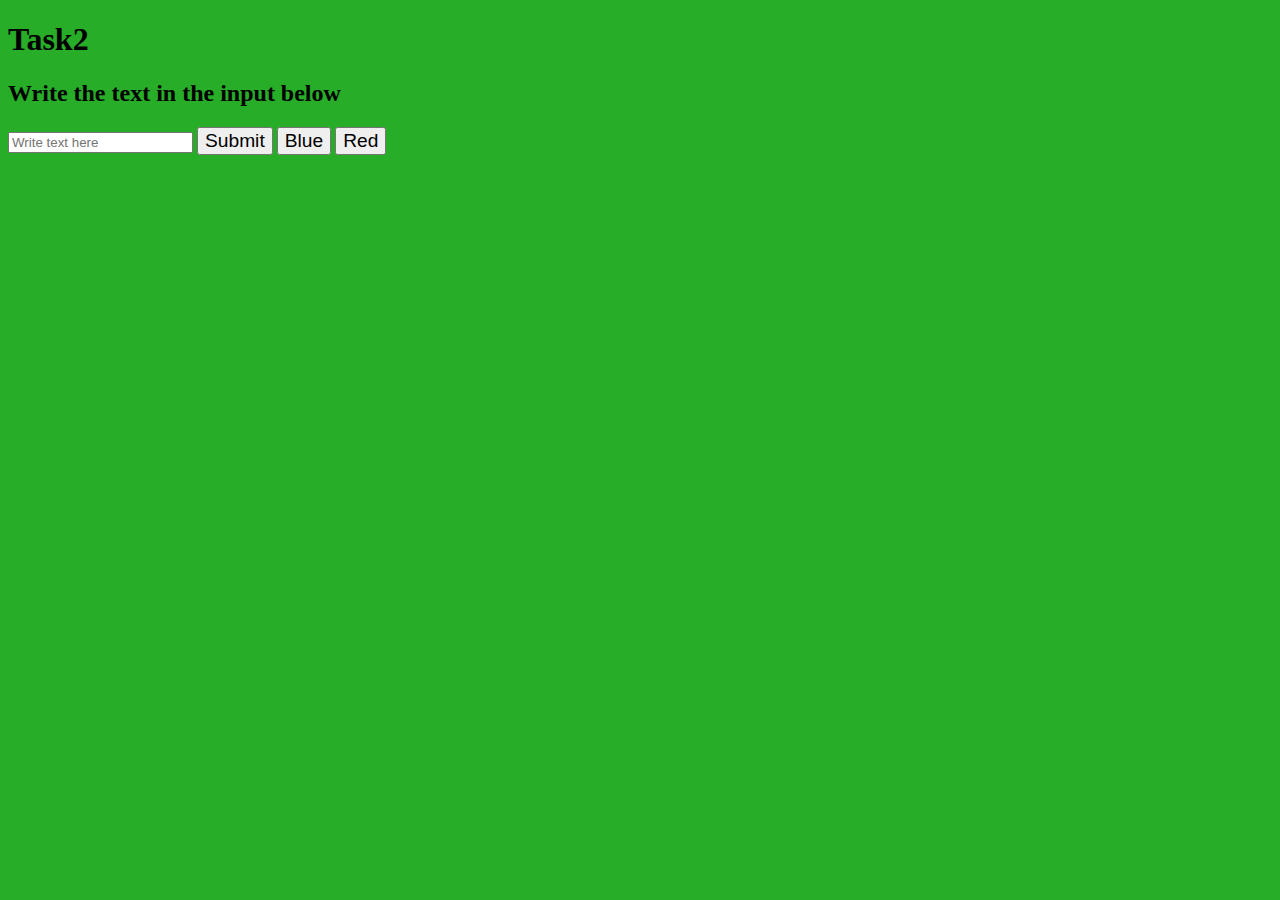
<file: task2/index.html>
<!DOCTYPE html>
<html>
    <head>
        <script src="https://d3js.org/d3.v6.min.js"></script>
       <title>Task2</title> 
    <h1>Task2</h1>
    <style>
        button{
            font-size:larger;
        }
        body{
        background-color:rgb(39, 173, 39);
        }
        
        
        
        </style>

<h2>Write the text in the input below</h2>

</head>

<body>


    
    

    

<input type="text" id="texto" placeholder="Write text here"></input>

<button id="boton" onclick="InText()">Submit</button>
<button id="blue button" onclick="allblue()" >Blue</button>

<button id="red button" onclick="allred()" >Red</button>

<script>
function InText(){
let texto2=d3.select('#texto').property("value");
console.log(texto2)
d3.select("body")
.append('p')
.text(texto2)
.style('color', 'white')
} 
function allblue() {
d3.selectAll('p')
.style('color', 'blue')
} 
function allred() {
d3.selectAll('p')
.style('color', 'red')
} 



</script>



</body>
</html>
</file>
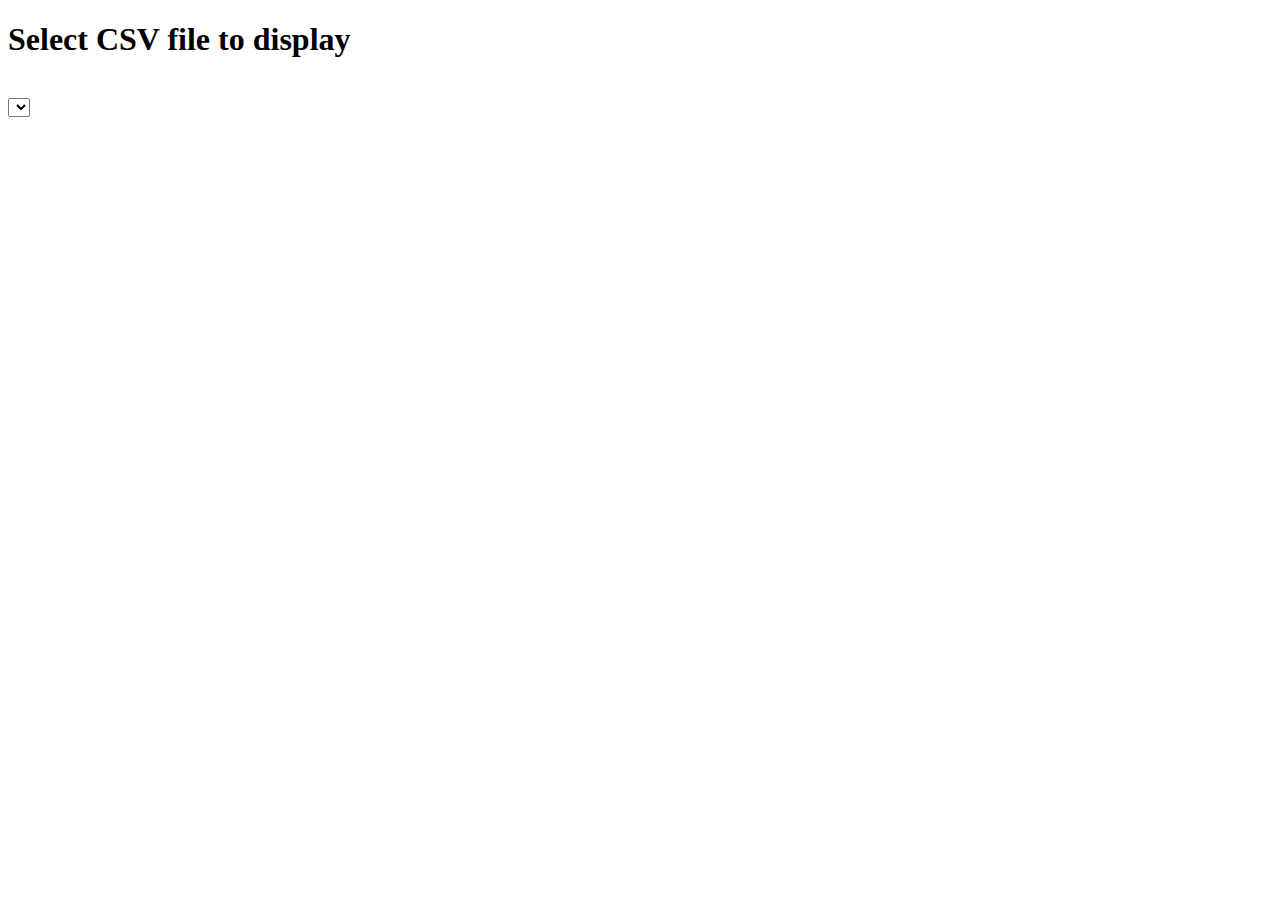
<file: task3/index.html>
<!DOCTYPE html>
<html lang="en">

<head>

  <script src="https://d3js.org/d3.v6.min.js"></script>

  <title>Select table</title>

</head>

<body>
  <h1>Select CSV file to display</h1>
  <br>
  <select class="form-select" id="csvSelect"></select>
  <br>
  <table id="dataTable" class="table"></table>
  <br><br>
</body>

<script>
  var table = d3.select('#dataTable');
  var thead = table.append("thead");
  var tbody = table.append("tbody");

  columns = null;

  select = d3.select('#csvSelect')
    .on('change', loadTable);

  options = select
    .selectAll('option')
    .data(["data1.csv", "data2.csv"]).enter()
    .append('option')
    .text((d) => d);

  function loadTable() {
    selectValue = d3.select('#csvSelect').property('value')
    d3.csv(`./${selectValue}`).then(async (data) => {
      thead.selectAll("th").remove()
      formatHeader(data.columns);
      updateTable(data);
    })
  }

  function formatHeader(c) {
    columns = c;
    thead.append("tr")
      .selectAll("th")
      .data(c)
      .enter()
      .append("th")
      .text(d => d)
  }

  function updateTable(data) {
    tbody.text("")
    trSelection = tbody.selectAll('tr').data(data)
    trSelection.enter()
      .append("tr")
      .selectAll("td")
      .data(d => columns.map(c => d[c]))
      .enter()
      .append("td").text(x => x)
  }

  loadTable()

</script>

</html
</file>
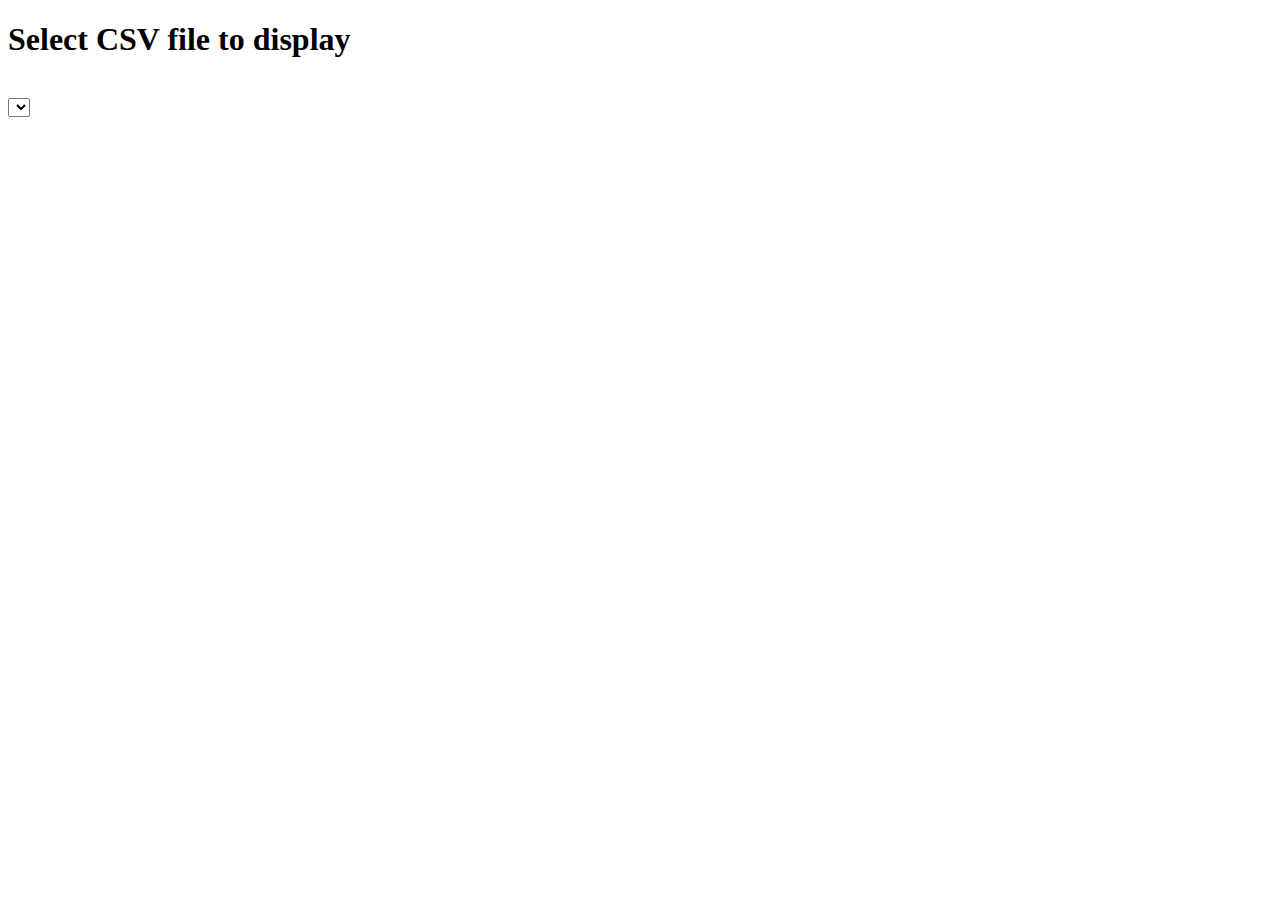
<file: task3/task3.html>
<!DOCTYPE html>
<html lang="en">

<head>
 
  <script src="https://d3js.org/d3.v6.min.js"></script>
  
  <title>Select table (cool d3 stuff)</title>
 
</head>

<body>
  <h1>Select CSV file to display</h1>
  <br>
  <div class="container">
    <div class="row">
      <div class="col-xs">
        <select class="form-select" id="csvSelect"></select>
      </div>
    </div>
    <br>
    <div class="row">
      <div class="col-sm">
        <table id="dataTable" class="table"></table>
      </div>
    </div>
  </div>
  <br><br>

</body>

<script>
  var table = d3.select('#dataTable');
  var thead = table.append("thead");
  var tbody = table.append("tbody");

  columns = null;

  options = ["data1.csv", "data2.csv"]
  object = '#csvSelect'

  function genSelector(optn, obj) {
    let select = d3.select(obj)
      .on('change', loadTable);

    let options = select
      .selectAll('option')
      .data(optn).enter()
      .append('option')
      .text((d) => d);
  }

  function loadTable() {
    selectValue = d3.select('#csvSelect').property('value')
    d3.csv(`../${selectValue}`).then(async (data) => {
      thead.selectAll("th").remove()
      formatHeader(data.columns);
      updateTable(data);
    })
  }

  // running functions
  genSelector(options, object)
  loadTable()

  function formatHeader(c) {
    columns = c;
    thead.append("tr")
      .selectAll("th")
      .data(c)
      .enter()
      .append("th")
      .text(d => d)
  }

  function updateTable(data) {
    tbody.text("")
    trSelection = tbody.selectAll('tr').data(data)
    trSelection.enter()
      .append("tr")
      .selectAll("td")
      .data(d => columns.map(c => d[c]))
      .enter()
      .append("td").text(x => x)
  }

</script>

</html
</file>
